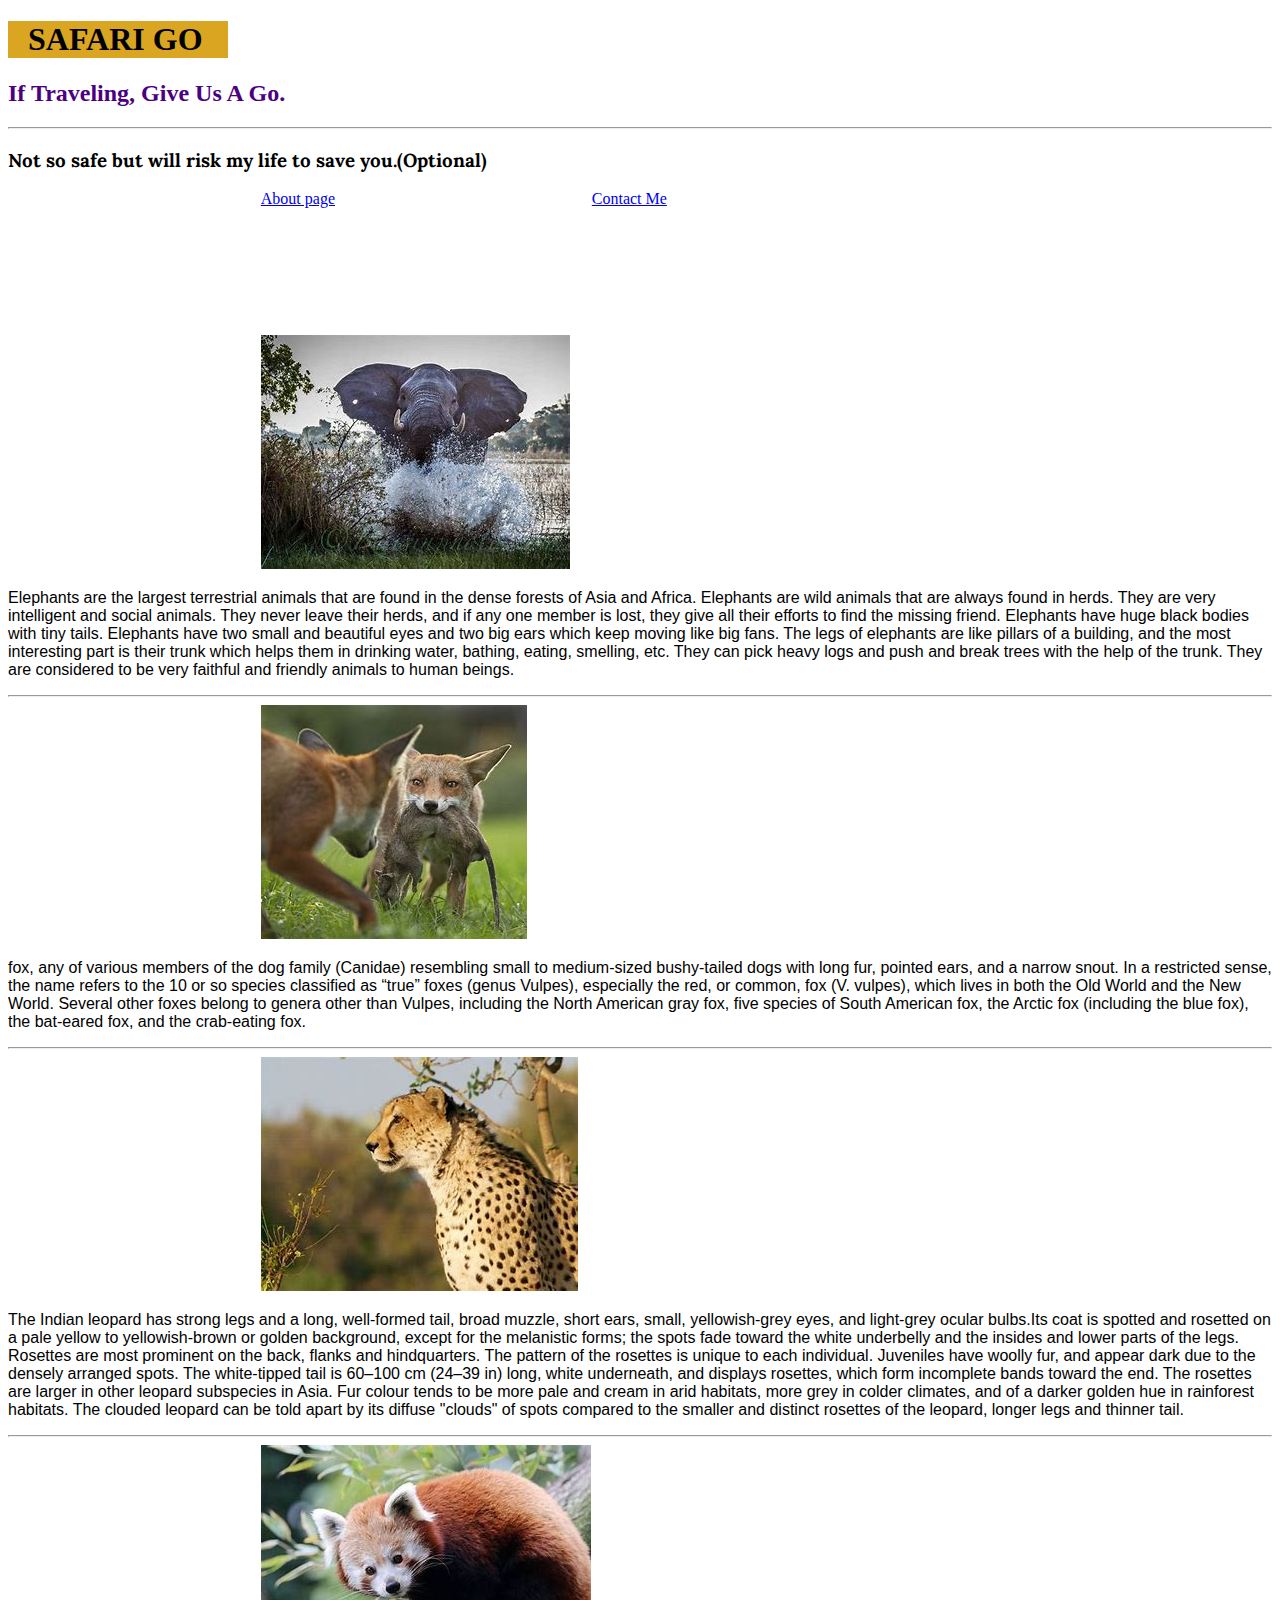
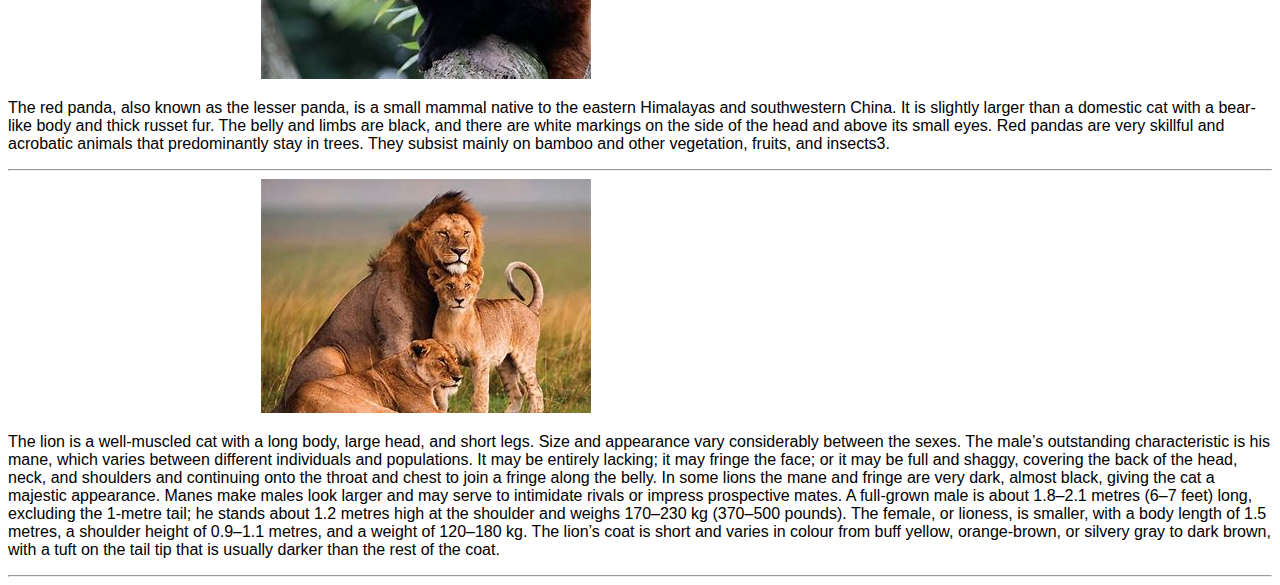
<file: index.html>
<!DOCTYPE html>
<html lang="en">
<head>
    <meta charset="UTF-8">
    <title>Project 4</title>
<link rel="stylesheet" href="./main.css"/>
<link rel="preconnect" href="https://fonts.googleapis.com">
<link rel="preconnect" href="https://fonts.gstatic.com" crossorigin>
<link href="https://fonts.googleapis.com/css2?family=Lora:wght@500&display=swap" rel="stylesheet">
</head>

<body>
    <div>
            <h1>SAFARI GO</h1>
            <h2>If Traveling, Give Us A Go.</h2>
            <hr />
            <h3>Not so safe but will risk my life to save you.(Optional)</h3>
          <div> <span><a class="about" href="./about.html"> About page</a></span> 
           <span><a class="about1" href="./contact.html">Contact Me</a></span></div>

    <img class="i1" src="./OIP (1).jpg" alt="An Elephant"/>
    <p>Elephants are the largest terrestrial animals that are found in the dense forests of Asia and Africa. Elephants are wild animals that are always found in herds. 
     They are very intelligent and social animals.
     They never leave their herds, and if any one member is lost, they give all their efforts to find the missing friend. Elephants have huge black bodies with tiny tails. 
     Elephants have two small and beautiful eyes and two big ears which keep moving like big fans.
     The legs of elephants are like pillars of a building, and the most interesting part is their trunk which helps them in drinking water, bathing, eating, smelling, etc.
      They can pick heavy logs and push and break trees with the help of the trunk.
      They are considered to be very faithful and friendly animals to human beings.</p>
      <hr />
    <img class="i2" src="./OIP (2).jpg" alt="A Fox"/>
    <p>fox, any of various members of the dog family (Canidae) resembling small to medium-sized bushy-tailed dogs with long fur, pointed ears, and a narrow snout.
         In a restricted sense, the name refers to the 10 or so species classified as “true” foxes (genus Vulpes), especially the red, or common, fox (V. vulpes), which lives in both the Old World and the New World. 
         Several other foxes belong to genera other than Vulpes, including the North American gray fox, five species of South American fox, the Arctic fox (including the blue fox), the bat-eared fox, and the crab-eating fox.
        </p>
        <hr />
    <img class="i3" src="./OIP (3).jpg" alt="A Leopard"/>
    <p>The Indian leopard has strong legs and a long, well-formed tail, broad muzzle, short ears, small, yellowish-grey eyes, and light-grey ocular bulbs.Its coat is spotted and rosetted on a pale yellow to yellowish-brown or golden background, except for the melanistic forms;
         the spots fade toward the white underbelly and the insides and lower parts of the legs. Rosettes are most prominent on the back, flanks and hindquarters. The pattern of the rosettes is unique to each individual.
         Juveniles have woolly fur, and appear dark due to the densely arranged spots. The white-tipped tail is 60–100 cm (24–39 in) long, white underneath, and displays rosettes, which form incomplete bands toward the end. The rosettes are larger in other leopard subspecies in Asia.
          Fur colour tends to be more pale and cream in arid habitats, 
         more grey in colder climates, and of a darker golden hue in rainforest habitats.
        The clouded leopard can be told apart by its diffuse "clouds" of spots compared to the smaller and distinct rosettes of the leopard, longer legs and thinner tail.</p>
        <hr />

    <img class="i4" src="./OIP (4).jpg" alt="A Red Panda"/>
    <p>The red panda, also known as the lesser panda, is a small mammal native to the eastern Himalayas and southwestern China. It is slightly larger than a domestic cat with a bear-like body and thick russet fur.
         The belly and limbs are black, and there are white markings on the side of the head and above its small eyes. Red pandas are very skillful and acrobatic animals that predominantly stay in trees.
          They subsist mainly on bamboo and other vegetation, fruits, and insects3.</p>
          <hr />

    <img class="i5" src="./OIP.jpg" alt="A Lion"/>
    <p>The lion is a well-muscled cat with a long body, large head, and short legs. Size and appearance vary considerably between the sexes. The male’s outstanding characteristic is his mane, which varies between different individuals and populations.
         It may be entirely lacking; it may fringe the face; or it may be full and shaggy, covering the back of the head, neck, and shoulders and continuing onto the throat and chest to join a fringe along the belly. In some lions the mane and fringe are very dark, almost black, giving the cat a majestic appearance. 
         Manes make males look larger and may serve to intimidate rivals or impress prospective mates. A full-grown male is about 1.8–2.1 metres (6–7 feet) long, excluding the 1-metre tail; he stands about 1.2 metres high at the shoulder and weighs 170–230 kg (370–500 pounds). The female, or lioness, is smaller, with a body length of 1.5 metres,
          a shoulder height of 0.9–1.1 metres, and a weight of 120–180 kg. The lion’s coat is short and varies in colour from buff yellow, orange-brown, or silvery gray to dark brown, with a tuft on the tail tip that is usually darker than the rest of the coat.</p>
          <hr />


    

    </div>
</body>

</html>
</file>
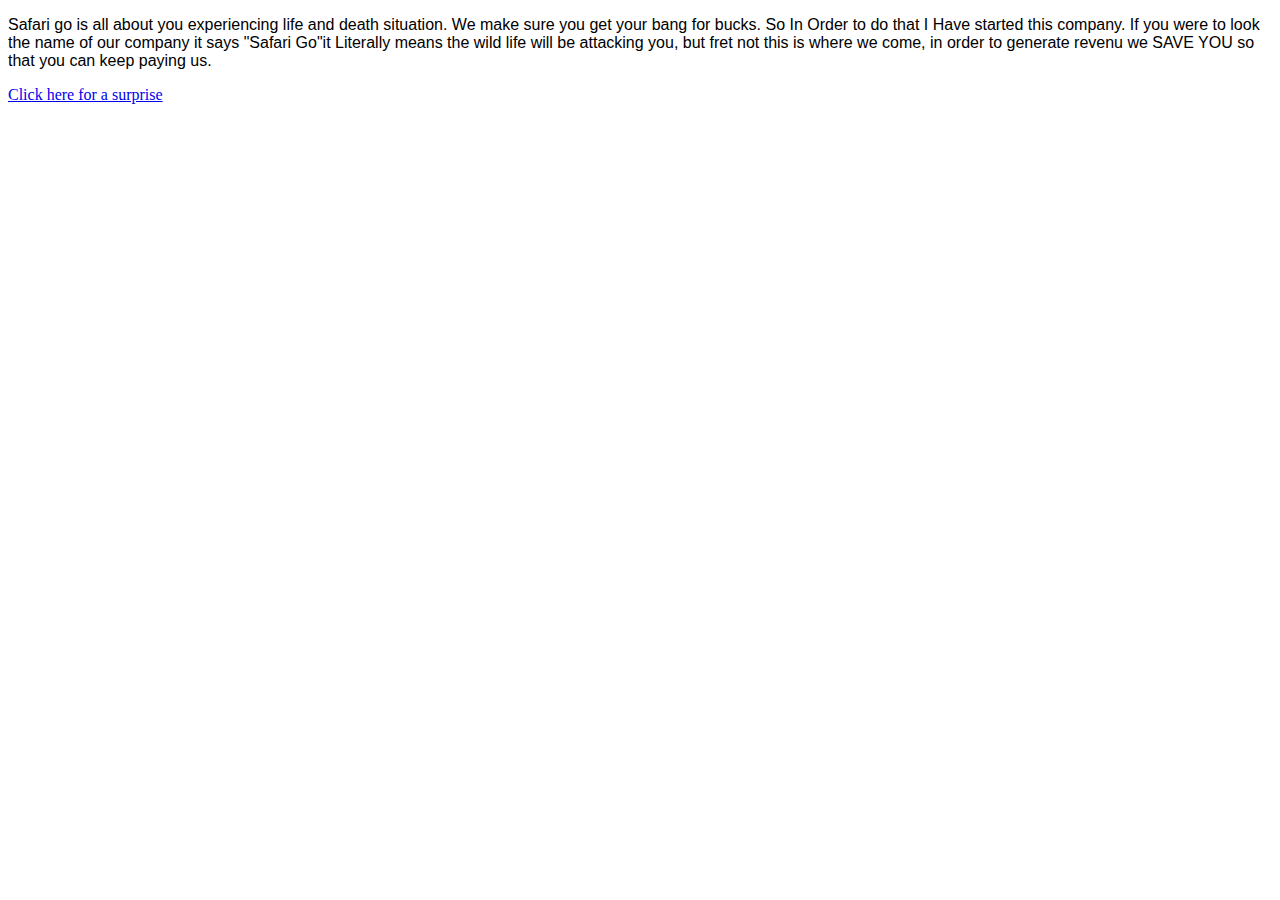
<file: about.html>
<!DOCTYPE html>
<html lang="en">
<head>
    <meta charset="UTF-8">
    <title>About Page</title>
    <link rel="stylesheet" href="./style.css"/>
</head>
<body>
    <span><p>
        Safari go is all about you experiencing life and death situation. We make sure you get your bang for bucks.
        So In Order to do that I Have started this company. If you were to look the name of our company it says "Safari Go"it Literally means the wild life will be attacking you, but fret not this is where we come, in order to generate revenu we SAVE YOU so that you can keep paying us. 
    </p></span>
    <a href="https://youtu.be/QQUBrXUAxSs">Click here for a surprise</a>
    
</body>
</html>
</file>
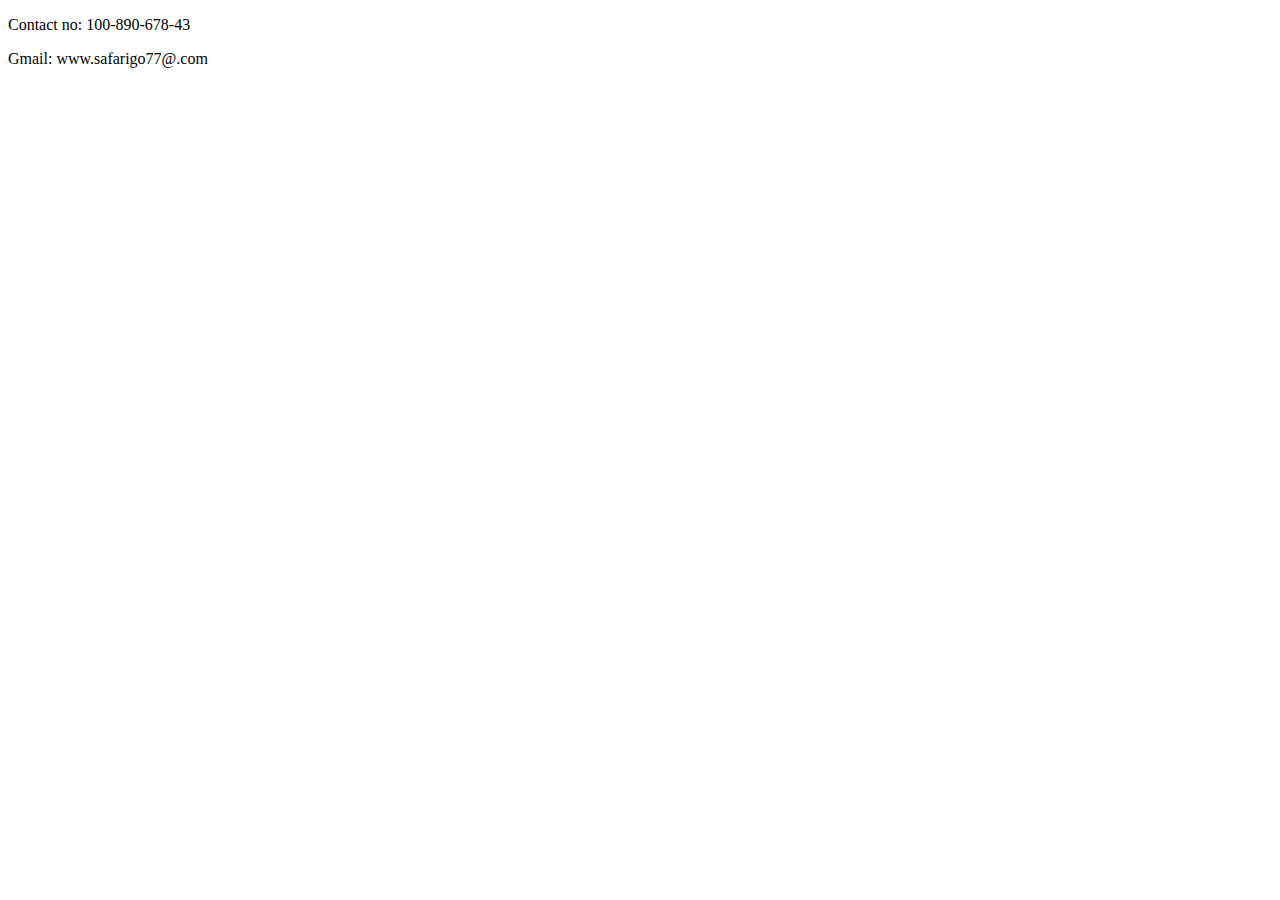
<file: contact.html>
<!DOCTYPE html>
<html lang="en">
<head>
    <meta charset="UTF-8">
    
    <title>Contact Me</title>
</head>
<body>
    <span >
        <p> Contact no: 100-890-678-43 </p>
        <p> Gmail: www.safarigo77@.com</p>
    </span>
    
</body>
</html>
</file>
<file: main.css>
body{
   background-color: white;
}
.i1{
    margin-left: 20%;
    margin-top: 10%;
}
.i2{
    margin-left: 20%; 
}
.i3{    
    margin-left: 20%;
}
.i4{
    margin-left: 20%;
}
.i5{
    margin-left: 20%; 
}
p{
    color:black;
    font-family: 'Franklin Gothic Medium', 'Arial Narrow', Arial, sans-serif;
}
h1{
    color: black; background-color:goldenrod;
    padding-left: 20px;
    width: 200px;
}
span{
    margin-left: 20%;
}
h2{
   color:indigo;
}
h3{
  font-family: 'Lora', serif;
}
</file>
<file: style.css>
span{
    font-family:'Franklin Gothic Medium', 'Arial Narrow', Arial, sans-serif;

}
</file>
